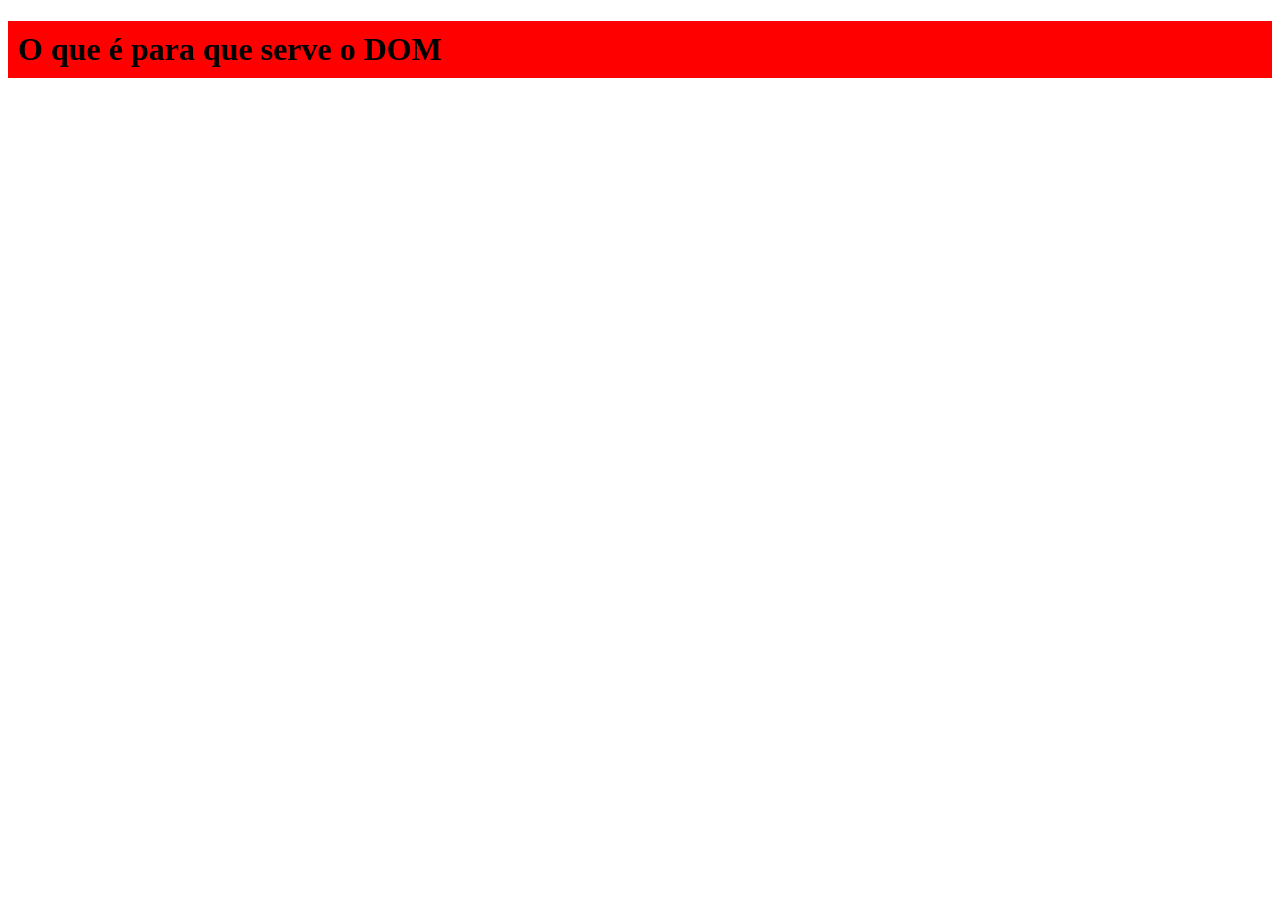
<file: 010 - DOM/001 - O que é e para que server o DOM/index.html>
<!DOCTYPE html>
<html lang="pr-br">
<head>
    <meta charset="UTF-8">
    <meta name="viewport" content="width=device-width, initial-scale=1.0">
    <title>O que é para que serve o DOM</title>
    <script src="./script.js" defer></script> 
</head>
<body>
    <h1>O que é para que serve o DOM</h1>
</body>
</html>
</file>
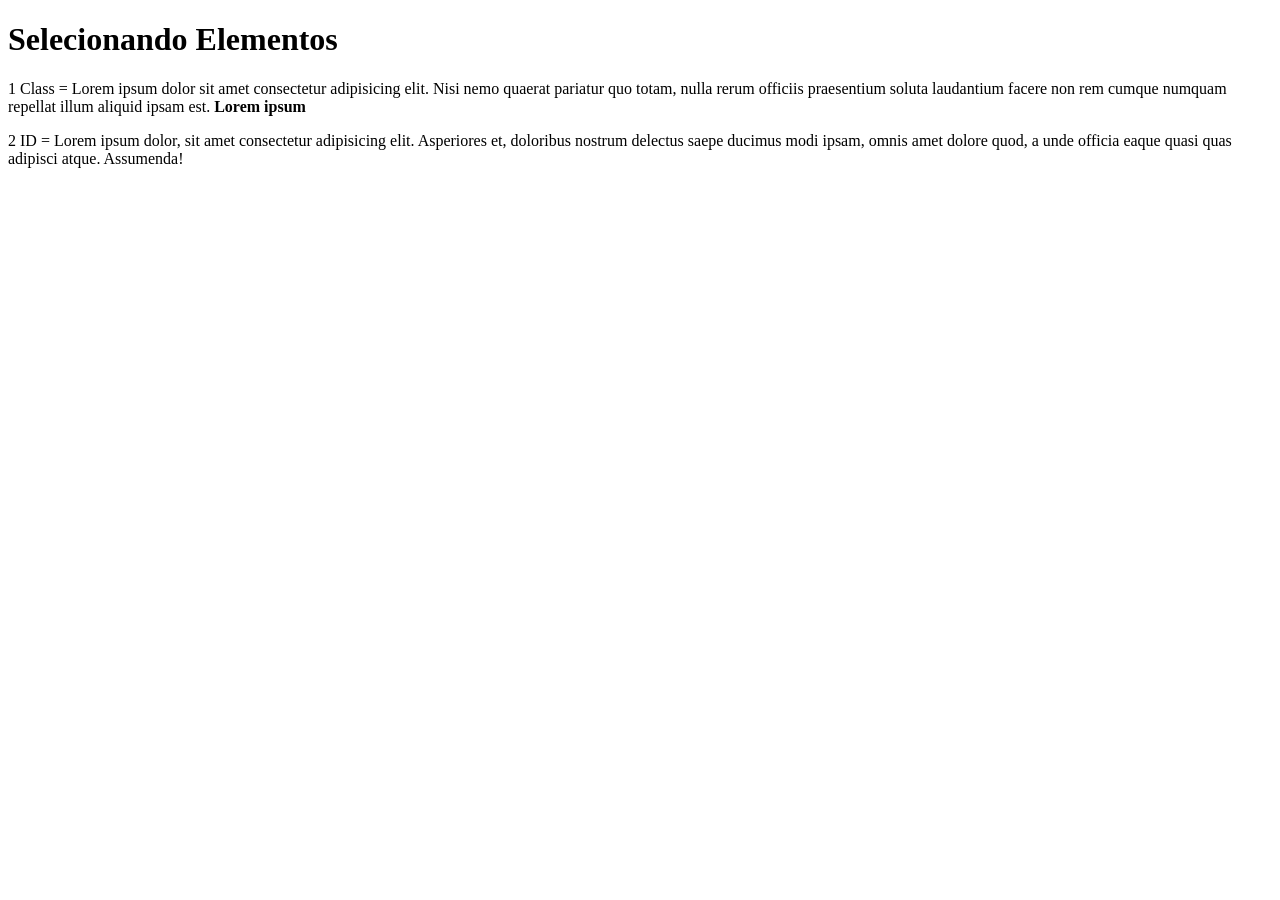
<file: 010 - DOM/002 - Selecionando Elementos/002 querySelector/index.html>
<!DOCTYPE html>
<html lang="en">
<head>
    <meta charset="UTF-8">
    <meta name="viewport" content="width=device-width, initial-scale=1.0">
    <title>Selecionando Elementos</title>
    <script src="./script.js" defer></script>
</head>
<body>
    <h1>Selecionando Elementos</h1>
    <p class="paragrafo">
        1 Class = Lorem ipsum dolor sit amet consectetur adipisicing elit. Nisi nemo quaerat pariatur quo totam, nulla rerum officiis praesentium soluta laudantium facere non rem cumque numquam repellat illum aliquid ipsam est. <strong>Lorem ipsum</strong>
    </p>

    <p id="paragrafo">
        2 ID = Lorem ipsum dolor, sit amet consectetur adipisicing elit. Asperiores et, doloribus nostrum delectus saepe ducimus modi ipsam, omnis amet dolore quod, a unde officia eaque quasi quas adipisci atque. Assumenda!
    </p>
</body>
</html>
</file>
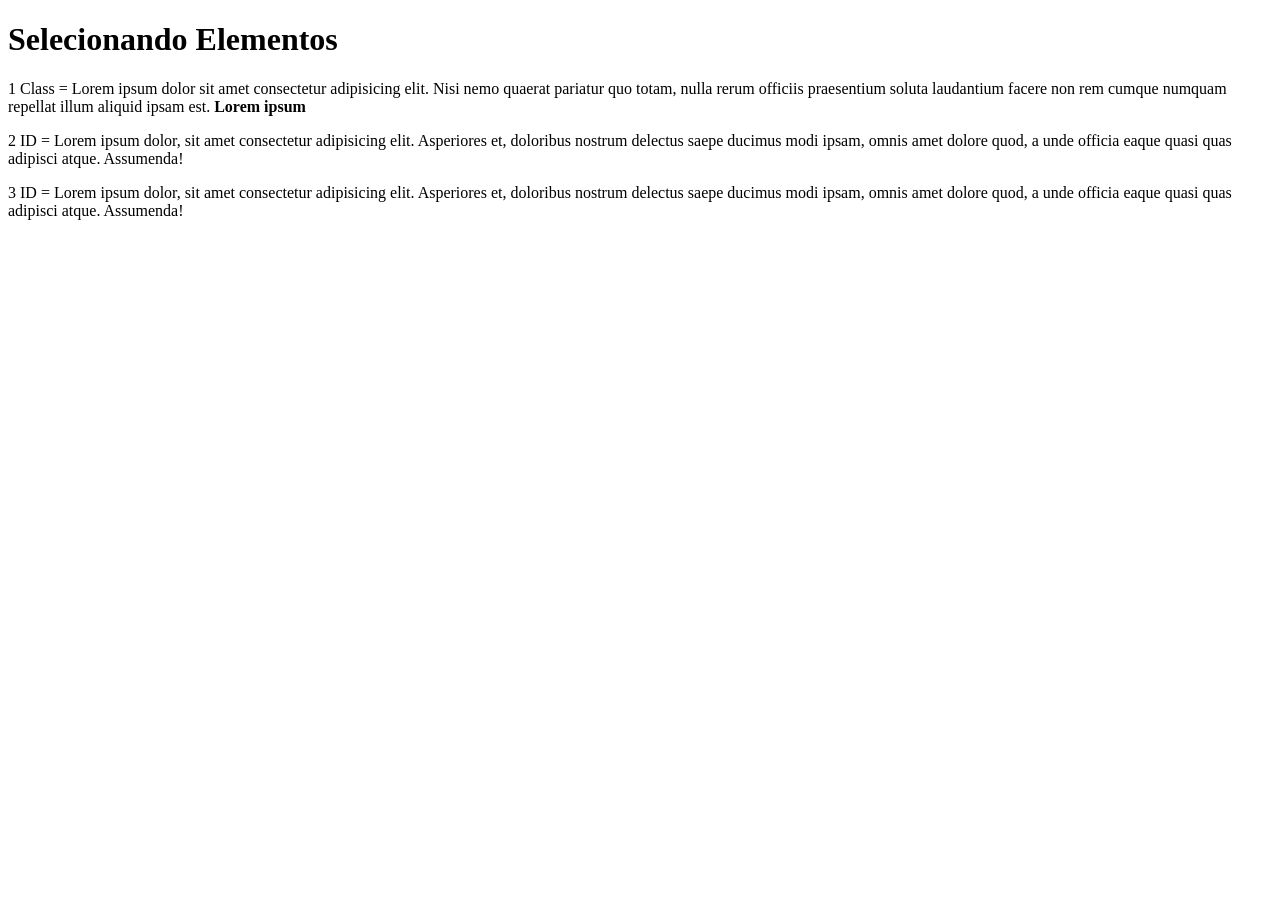
<file: 010 - DOM/002 - Selecionando Elementos/004 - getElementByld/index.html>
<!DOCTYPE html>
<html lang="pt-br">
<head>
    <meta charset="UTF-8">
    <meta name="viewport" content="width=device-width, initial-scale=1.0">
    <title>Selecionando Elementos</title>
    <script src="./script.js" defer></script>
</head>
<body>
    <h1>Selecionando Elementos</h1>
    <p class="paragrafo">
        1 Class = Lorem ipsum dolor sit amet consectetur adipisicing elit. Nisi nemo quaerat pariatur quo totam, nulla rerum officiis praesentium soluta laudantium facere non rem cumque numquam repellat illum aliquid ipsam est. <strong>Lorem ipsum</strong>
    </p>

    <p id="paragrafo">
        2 ID = Lorem ipsum dolor, sit amet consectetur adipisicing elit. Asperiores et, doloribus nostrum delectus saepe ducimus modi ipsam, omnis amet dolore quod, a unde officia eaque quasi quas adipisci atque. Assumenda!
    </p>
    <p id="paragrafo">
        3 ID = Lorem ipsum dolor, sit amet consectetur adipisicing elit. Asperiores et, doloribus nostrum delectus saepe ducimus modi ipsam, omnis amet dolore quod, a unde officia eaque quasi quas adipisci atque. Assumenda!
    </p>
</html>
</file>
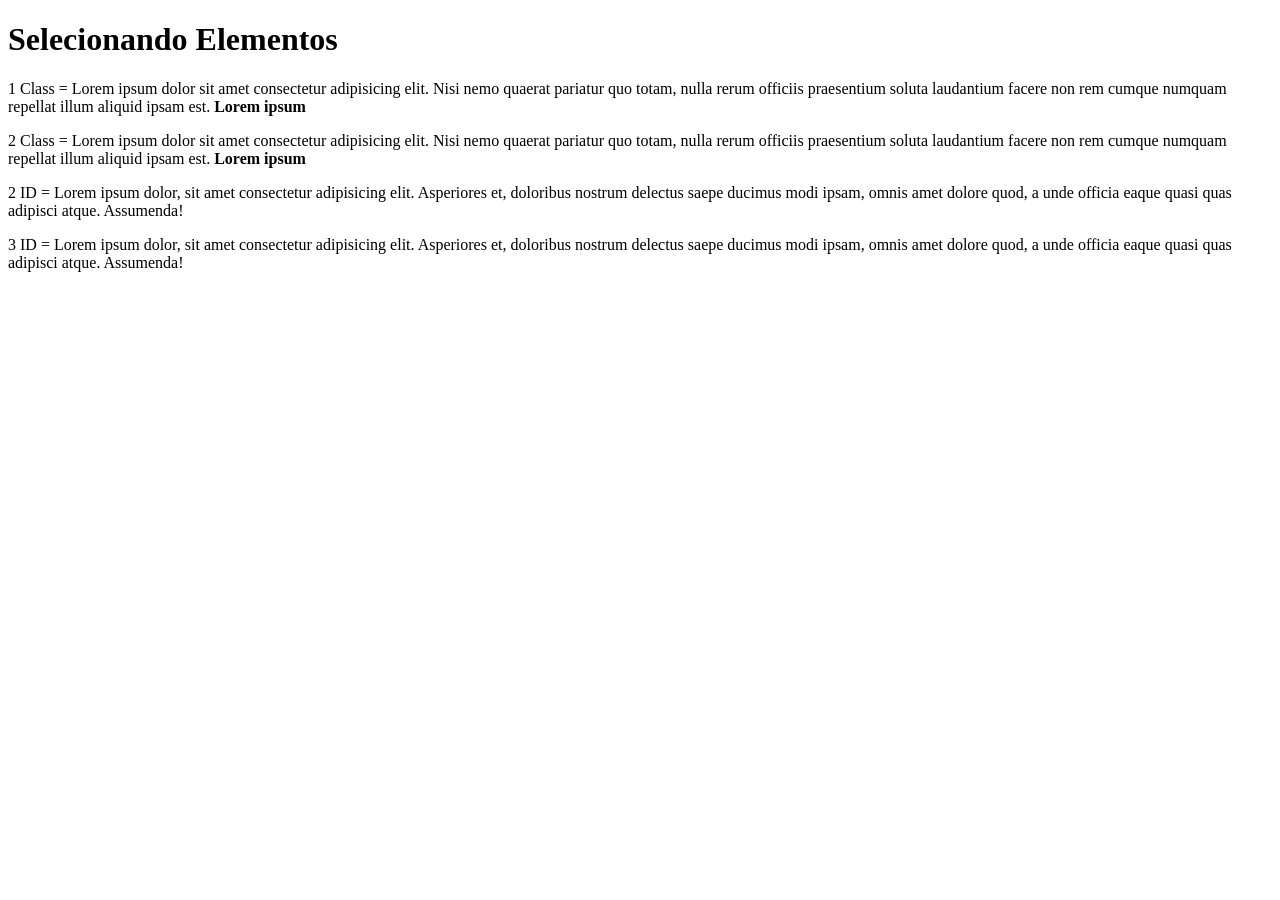
<file: 010 - DOM/002 - Selecionando Elementos/005 - getElementClassName/index.html>
<!DOCTYPE html>
<html lang="pt-br">
<head>
    <meta charset="UTF-8">
    <meta name="viewport" content="width=device-width, initial-scale=1.0">
    <title>Selecionando Elementos</title>
    <script src="./script.js" defer></script>
</head>
<body>
    <h1>Selecionando Elementos</h1>
    <p class="paragrafo">
        1 Class = Lorem ipsum dolor sit amet consectetur adipisicing elit. Nisi nemo quaerat pariatur quo totam, nulla rerum officiis praesentium soluta laudantium facere non rem cumque numquam repellat illum aliquid ipsam est. <strong>Lorem ipsum</strong>
    </p>
    <p class="paragrafo">
        2 Class = Lorem ipsum dolor sit amet consectetur adipisicing elit. Nisi nemo quaerat pariatur quo totam, nulla rerum officiis praesentium soluta laudantium facere non rem cumque numquam repellat illum aliquid ipsam est. <strong>Lorem ipsum</strong>
    </p>

    <p id="paragrafo">
        2 ID = Lorem ipsum dolor, sit amet consectetur adipisicing elit. Asperiores et, doloribus nostrum delectus saepe ducimus modi ipsam, omnis amet dolore quod, a unde officia eaque quasi quas adipisci atque. Assumenda!
    </p>
    <p id="paragrafo">
        3 ID = Lorem ipsum dolor, sit amet consectetur adipisicing elit. Asperiores et, doloribus nostrum delectus saepe ducimus modi ipsam, omnis amet dolore quod, a unde officia eaque quasi quas adipisci atque. Assumenda!
    </p>
</html>
</file>
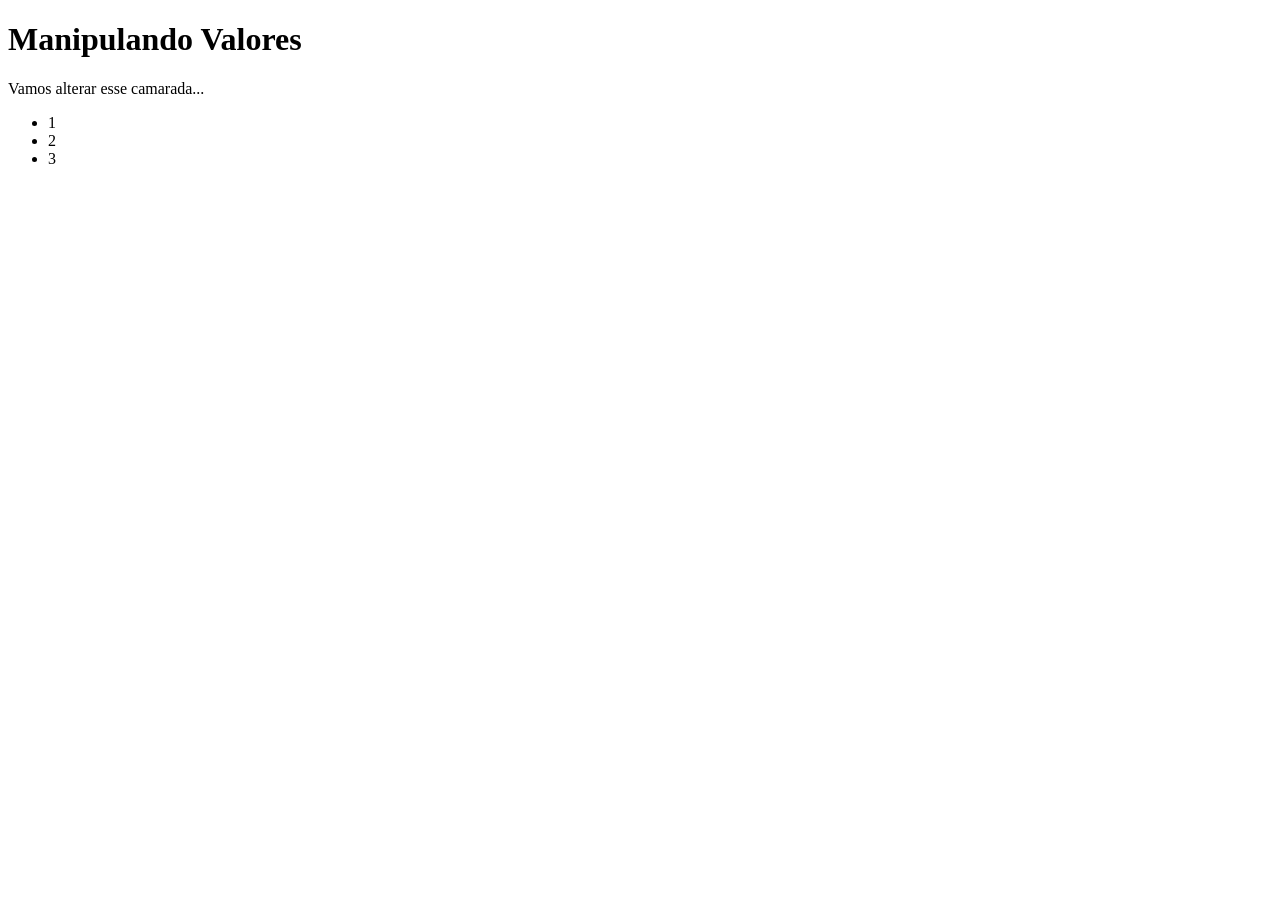
<file: 010 - DOM/003 - Manipulando Valores/002 - innerHTML vs createElement/index.html>
<!DOCTYPE html>
<html lang="en">
<head>
    <meta charset="UTF-8">
    <meta name="viewport" content="width=device-width, initial-scale=1.0">
    <title>Manipulando Valores</title>
    <script src="./script.js" defer></script>
</head>
<body>
    <h1>Manipulando Valores</h1>
 <div>Vamos alterar esse camarada...</div>
</body>
</html>
</file>
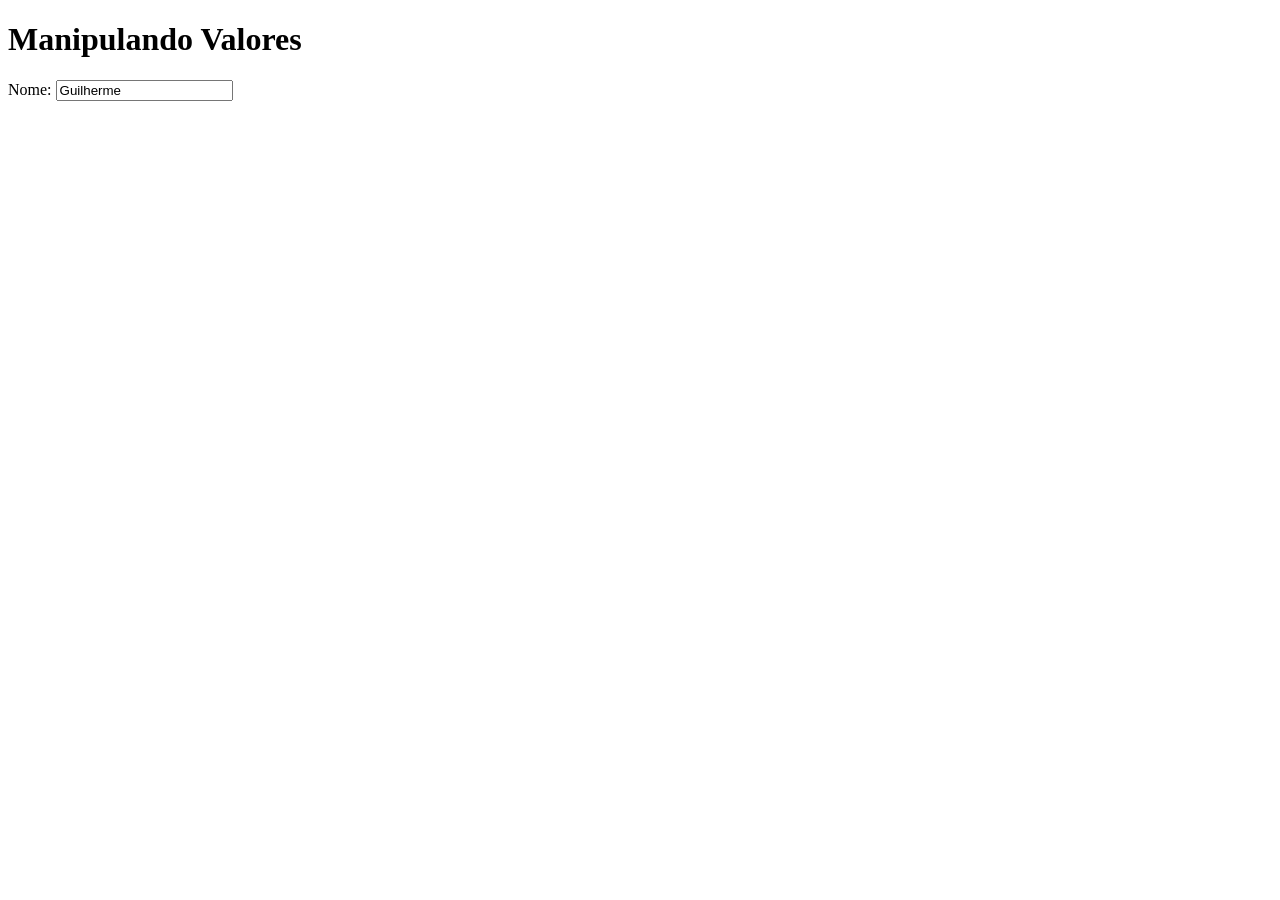
<file: 010 - DOM/003 - Manipulando Valores/003- Input Value/index.html>
<!DOCTYPE html>
<html lang="pt-br">
<head>
    <meta charset="UTF-8">
    <meta name="viewport" content="width=device-width, initial-scale=1.0">
    <title>Manipulando Valores</title>
</head>
<body>
    <h1>Manipulando Valores</h1>
    <label>
        Nome:
        <input type="text"id="name" value="Bruno" />
    </label>
    <script src="./script..js"></script>
</body>
</html>
</file>
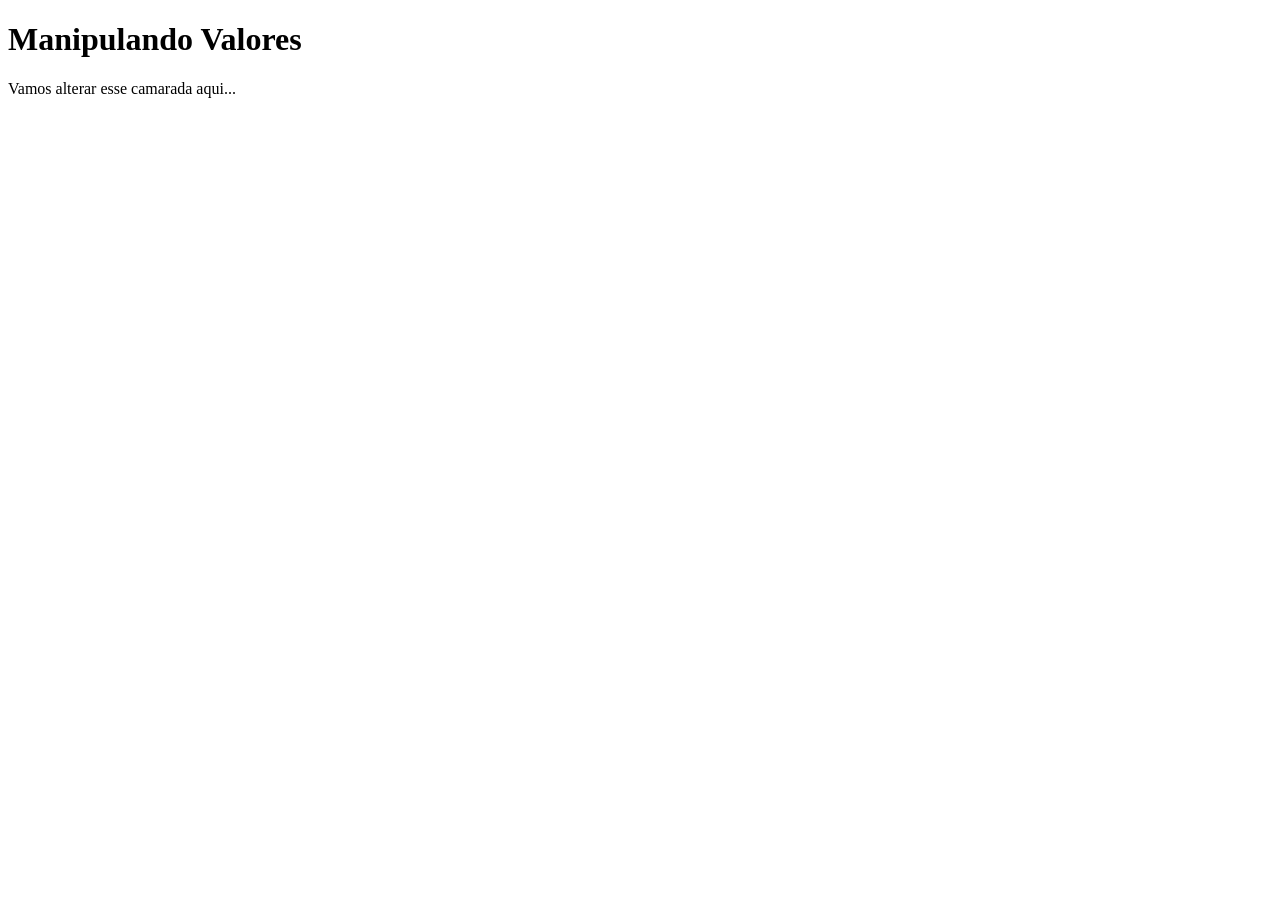
<file: 010 - DOM/003 - Manipulando Valores/004 - Atributos/index.html>
<!DOCTYPE html>
<html lang="pt-br">
<head>
    <meta charset="UTF-8">
    <meta name="viewport" content="width=device-width, initial-scale=1.0">
    <title>Manipulando Valores</title>
    <script src="script.js" defer></script>
</head>
<body>
    <h1>Manipulando Valores</h1>


    <div>Vamos alterar esse camarada aqui...</div>
</body>
</html>
</file>
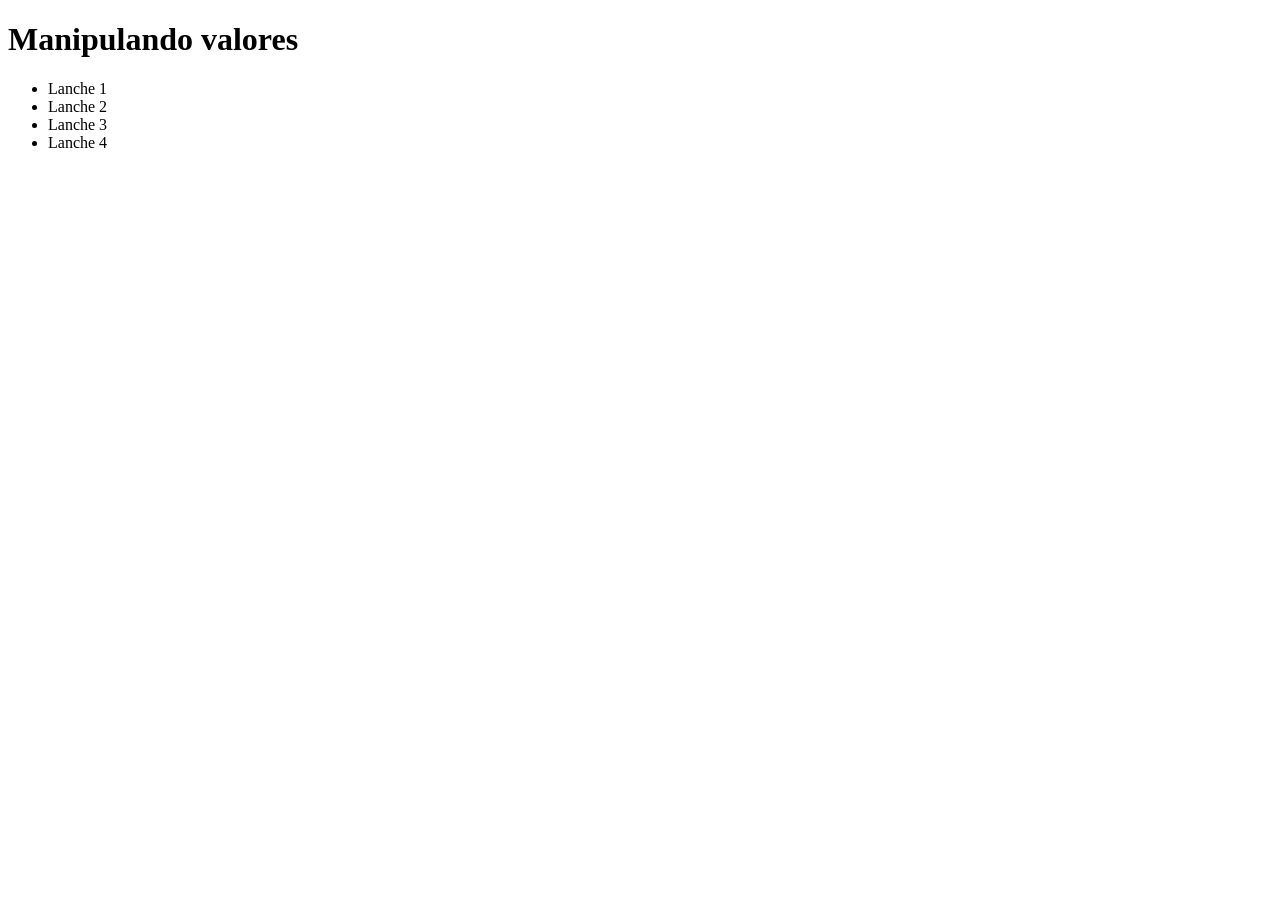
<file: 010 - DOM/003 - Manipulando Valores/005  -  create Document Fragment/index.html>
<!DOCTYPE html>
<html lang="pt-br">
<head>
    <meta charset="UTF-8">
    <meta http-equiv="X-UA-Compatible" content="IE=edge" />
    <meta name="viewport" content="width=device-width, initial-scale=1.0">
    <title>Manipulando Valores</title>
    <script src="./script.js" defer></script>
</head>
<body>
    <h1>Manipulando valores</h1>

    <ul></ul>
</body>
</html>
</file>
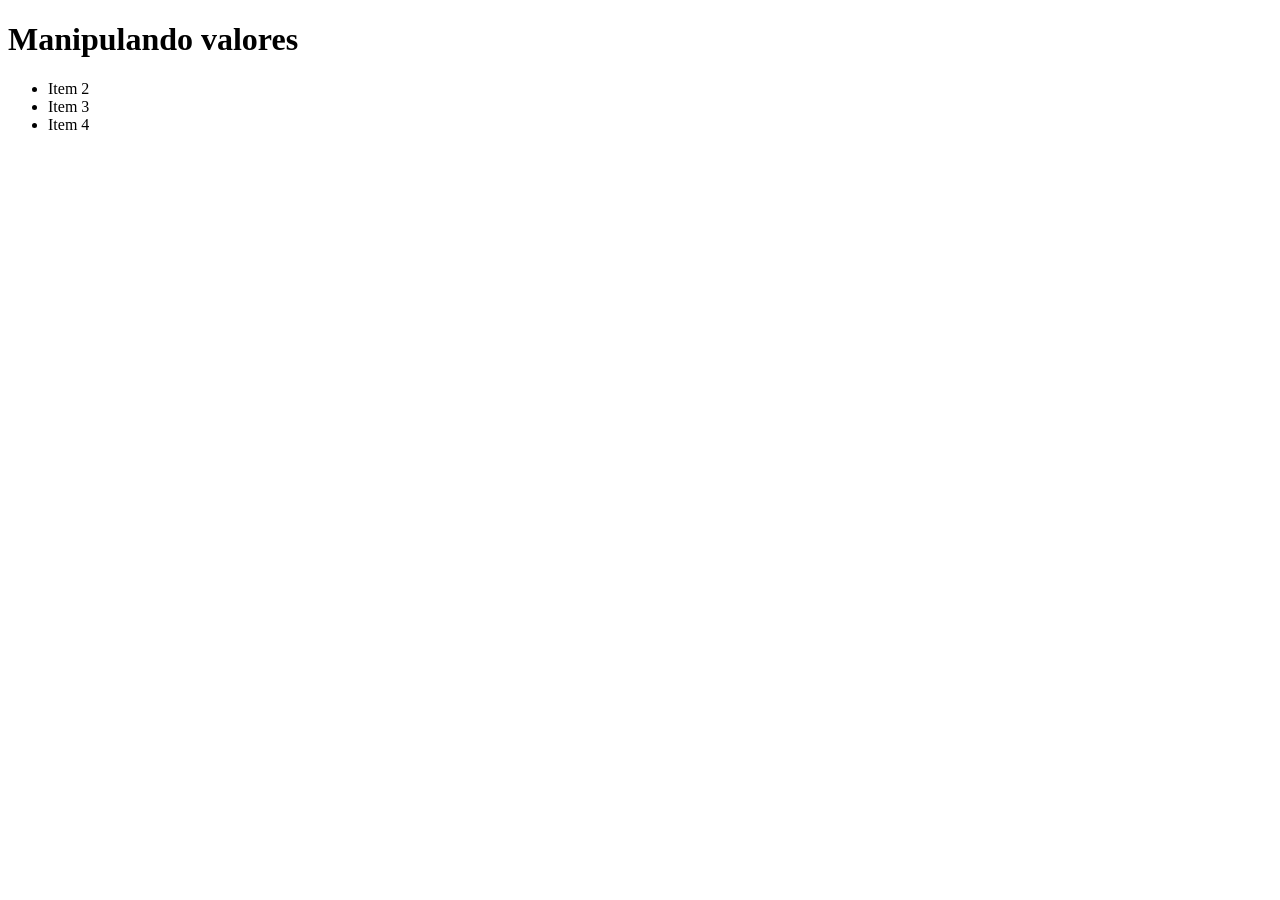
<file: 010 - DOM/003 - Manipulando Valores/006 - Removendo elementos/index.html>
<!DOCTYPE html>
<html lang="pt-br">
<head>
    <meta charset="UTF-8">
    <meta name="viewport" content="width=device-width, initial-scale=1.0">
    <title>Manipulando valores</title>
    <script src="script.js" defer></script>
</head>
<body>
    <h1>Manipulando valores</h1>
    <ul>
        <li>Item 1</li>
        <li>Item 2</li>
        <li>Item 3</li>
        <li>Item 4</li>
    </ul>
</body>
</html>
</file>
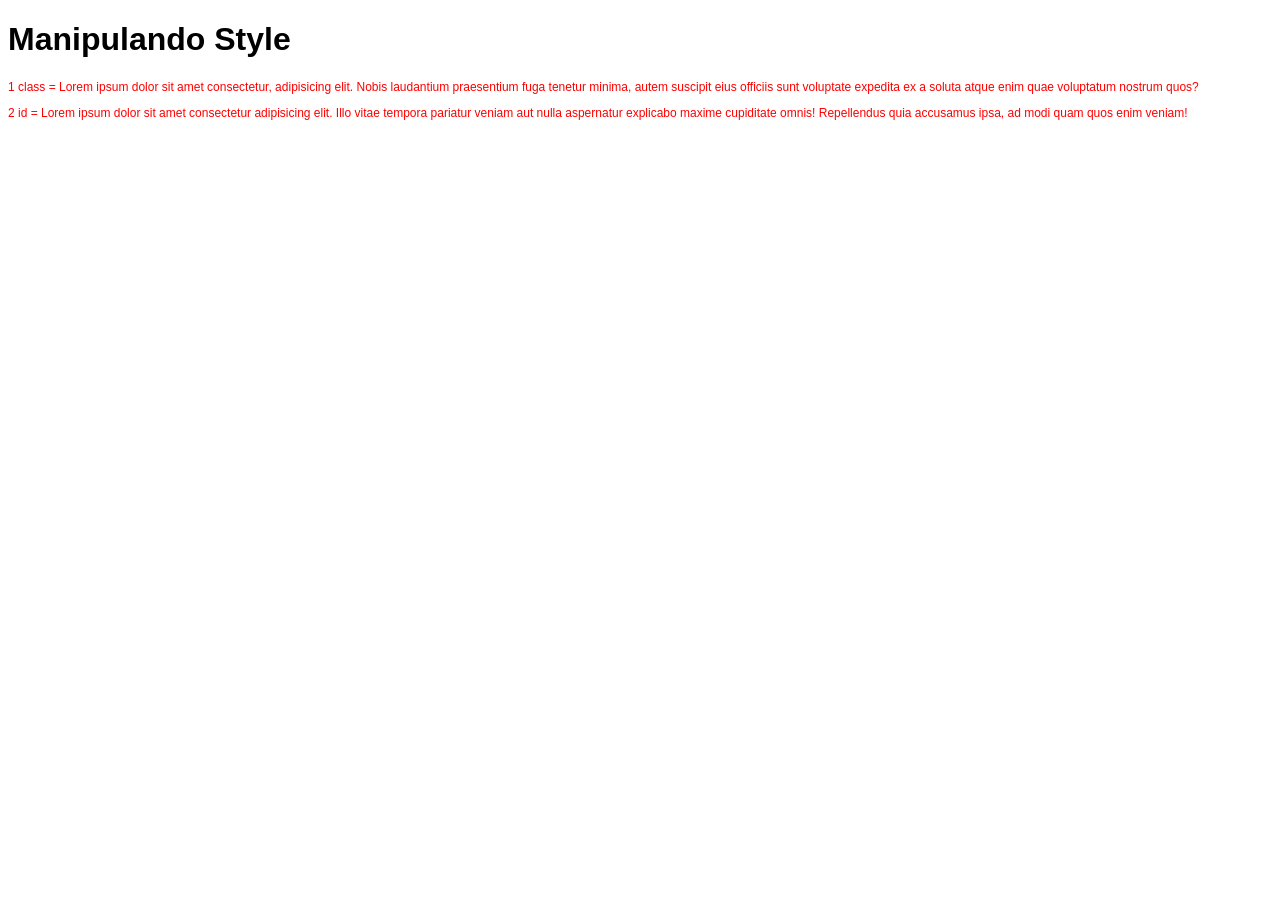
<file: 010 - DOM/004 - Manipulando Style/001 - Style/index.html>
<!DOCTYPE html>
<html lang="pt-br">
<head>
    <meta charset="UTF-8">
    <meta name="viewport" content="width=device-width, initial-scale=1.0">
    <title>Manipulando Style</title>
    <script src="script.js" defer></script>
</head>
<body>
    <h1>Manipulando Style</h1>
    <p class ="paragrafo">
        1 class = Lorem ipsum dolor sit amet consectetur, adipisicing elit. Nobis laudantium praesentium fuga tenetur minima, autem suscipit eius officiis sunt voluptate expedita ex a soluta atque enim quae voluptatum nostrum quos?
    </p>
    <p id="paragrafo">
        2 id = Lorem ipsum dolor sit amet consectetur adipisicing elit. Illo vitae tempora pariatur veniam aut nulla aspernatur explicabo maxime cupiditate omnis! Repellendus quia accusamus ipsa, ad modi quam quos enim veniam!
    </p>
</body>
</html>
</file>
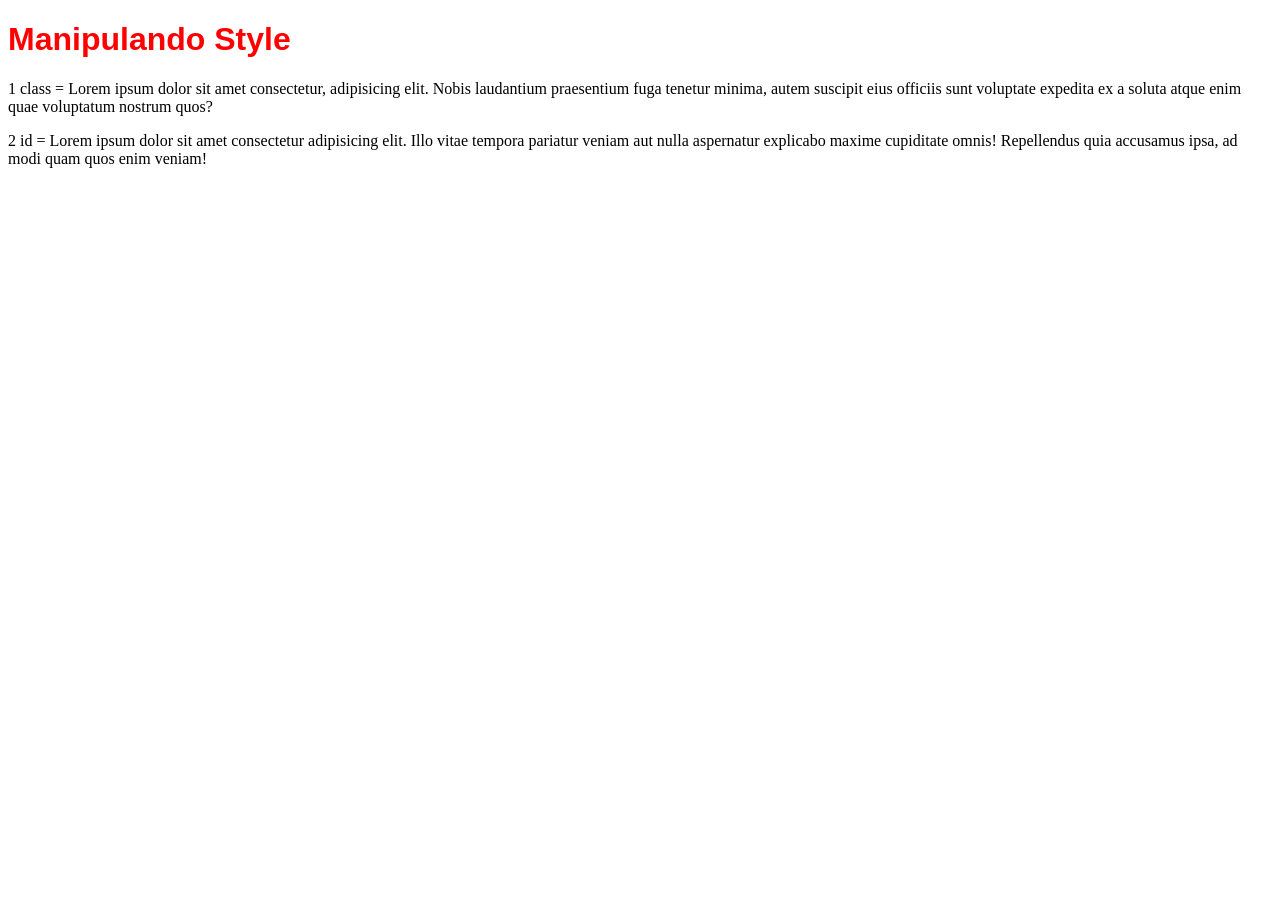
<file: 010 - DOM/004 - Manipulando Style/002 - Classlist/index.html>
<!DOCTYPE html>
<html lang="pt-br">
<head>
    <meta charset="UTF-8">
    <meta name="viewport" content="width=device-width, initial-scale=1.0">
    <title>Manipulando Style</title>
    <script src="script.js" defer></script>
    <style>
        .active{
          font-family: Arial, Helvetica, sans-serif;
          color: red;
        
        }
    </style>
</head>
<body>
    <h1>Manipulando Style</h1>
    <p class ="paragrafo">
        1 class = Lorem ipsum dolor sit amet consectetur, adipisicing elit. Nobis laudantium praesentium fuga tenetur minima, autem suscipit eius officiis sunt voluptate expedita ex a soluta atque enim quae voluptatum nostrum quos?
    </p>
    <p id="paragrafo">
        2 id = Lorem ipsum dolor sit amet consectetur adipisicing elit. Illo vitae tempora pariatur veniam aut nulla aspernatur explicabo maxime cupiditate omnis! Repellendus quia accusamus ipsa, ad modi quam quos enim veniam!
    </p>
</body>
</html>
</file>
